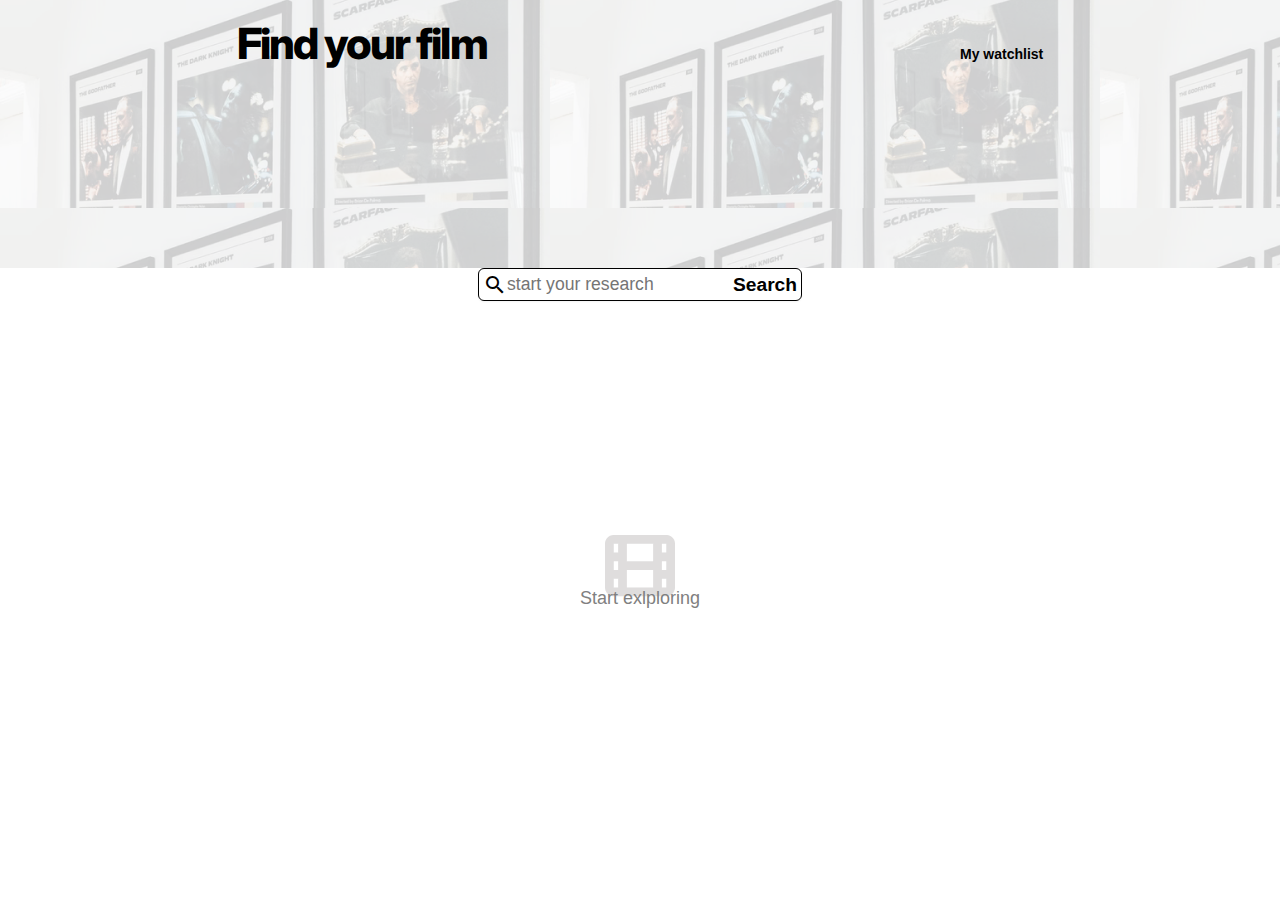
<file: index.html>
<!DOCTYPE html>
<html lang="en">
<head>
  <meta charset="UTF-8">
  <meta name="viewport" content="width=device-width, initial-scale=1.0">
  <link href="https://cdn.jsdelivr.net/npm/bootstrap@5.0.2/dist/css/bootstrap.min.css" rel="stylesheet" integrity="sha384-EVSTQN3/azprG1Anm3QDgpJLIm9Nao0Yz1ztcQTwFspd3yD65VohhpuuCOmLASjC" crossorigin="anonymous">
  <meta http-equiv="X-UA-Compatible" content="ie=edge">
  <link href="https://fonts.googleapis.com/icon?family=Material+Icons"
      rel="stylesheet">
  <link rel="stylesheet" href="https://fonts.googleapis.com/css2?family=Material+Symbols+Outlined:opsz,wght,FILL,GRAD@20..48,100..700,0..1,-50..200" />
    <link rel="stylesheet" href="css/style.css">
  <title>movie watchlist - scrimba project api </title>
</head>
<body>
  <header class="container-fluid">
    <h1>Find your film</h1>
    <a class = "watchlist-page" href="watchlist.html"><h3>My watchlist</h3></a>
  </header>
  <div class="container">
    <div class="search-bar">
      <form action="">
      <span class="material-icons md-16">search</span>
      <input type="text" class="searchTerm" placeholder="start your research">
      

    </form>
    <button type="submit" class="searchButton">Search</button>
    </div>
  </div>
  <div id= "display-movie-list"></div>
<script type="text/javascript" src="js/main.js"></script>
</body>
</html>
</file>
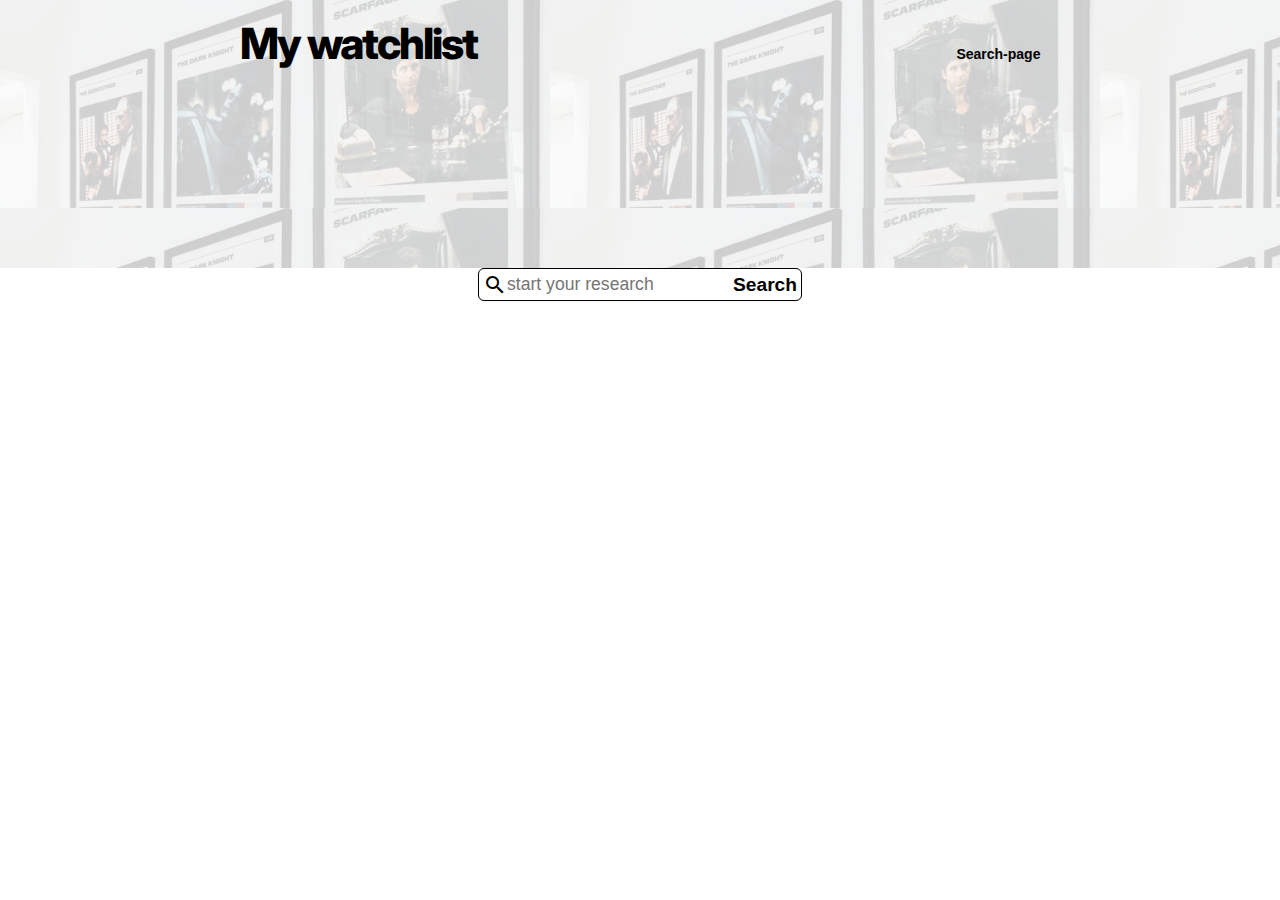
<file: watchlist.html>
<!DOCTYPE html>
<html lang="en">
<head>
  <meta charset="UTF-8">
  <meta name="viewport" content="width=device-width, initial-scale=1.0">
  <link href="https://cdn.jsdelivr.net/npm/bootstrap@5.0.2/dist/css/bootstrap.min.css" rel="stylesheet" integrity="sha384-EVSTQN3/azprG1Anm3QDgpJLIm9Nao0Yz1ztcQTwFspd3yD65VohhpuuCOmLASjC" crossorigin="anonymous">
  <meta http-equiv="X-UA-Compatible" content="ie=edge">
  <link href="https://fonts.googleapis.com/icon?family=Material+Icons"
      rel="stylesheet">
    <link rel="stylesheet" href="css/style.css">
  <title>movie watchlist - scrimba project api </title>
</head>
<body>
  <header class = "container-fluid">
    <h1>My watchlist</h1>
    <a class = "watchlist-page" href="index.html"><h3>Search-page</h3></a>
  </header>
  <div class="search-bar">
    <form action="">
     <span class="material-icons md-16">search</span>
     <input type="text" class="searchTerm" placeholder="start your research">
    </form>
   <button type="submit" class="searchButton">Search</button>
   </div>
  <div id = "display-movie-list"></div>

<script>




  let movieID
  let cardMovie

  const movieList = document.getElementById("display-movie-list")
  const favMovies = JSON.parse(localStorage.getItem("favMovies"))
    window.onload = () => { JSON.parse(localStorage.getItem("favMovies"))
  console.log(favMovies)


  if (favMovies.length === 0) {
    movieList.innerHTML =
     `<div style = "margin: 60px auto;font-size: 20px;text-align: center"
     <p> Start looking for a movie to add</p><a href="index.html"><img src = "imgs/watchlist-btn.png"></a>
     </div>
     `
  } else {


   favMovies.map(movie => {
    const wrapper = document.createElement("div")
   wrapper.classList.add("movies")
   const poster = document.createElement("div")
   poster.classList.add("movie-card", "poster")
   const title = document.createElement("div")
   title.classList.add("movie-card", "title")
   const score = document.createElement("div")
   score.classList.add("movie-card", "score")
   const runtime = document.createElement("div")
   runtime.classList.add("movie-card", "runtime")
   const genre = document.createElement("div")
   genre.classList.add("movie-card", "genre")
   const watchlist = document.createElement("div")
   watchlist.classList.add("movie-card", "watchlist-btn")
   const plot = document.createElement("div")
   plot.classList.add("movie-card", "plot")
   wrapper.append(poster, title, score, runtime, genre, watchlist, plot)
   movieList.append(wrapper)
   const posterImage = document.createElement('img');
   poster.append(posterImage)
   posterImage.setAttribute('src', `${movie.Poster}`);
   plot.textContent =`${movie.Plot}`
   watchlist.innerHTML =`<img id= "${movie.imdbID}"  src="imgs/remove-icon.png" >watchlist`
   title.textContent =`${movie.Title}`
   genre.textContent =`${movie.Genre}`
   runtime.textContent =`${movie.Runtime}`
   score.innerHTML = `<img src=" imgs/star-score.png"> ${movie.imdbRating}`

     document.getElementById(movie.imdbID).onclick = function(e){
       console.log(e)
       wrapper.innerHTML = ""
       const indexOfObject = favMovies.findIndex(object => {
       return object.id === movie.imdbID;
     });
         console.log(indexOfObject);
         favMovies.splice(indexOfObject, 1);
         localStorage.setItem('favMovies', JSON.stringify(favMovies));

     }
   })
}
}




</script>
</body>
</html>
</file>
<file: css/style.css>
@import url('https://fonts.googleapis.com/css2?family=Inter:wght@800&display=swap');
*{
  margin: 0;
  padding: 0;
  font-family: 'Roboto Condensed', sans-serif;
}
.container-fluid {
  display: flex;
  position: relative;
  justify-content: space-around;
  align-items: baseline;
  background: url("../imgs/watchlist-header.png");
  height: 268px;
}

h1 {
  font-family: "Inter", sans-serif;
  font-size: 43px;
  font-weight: 800;
  line-height: 2em;
  letter-spacing: -0.045em;

}

h3 {

font-size: 14px;
font-weight: 700;
line-height: 20px;
letter-spacing: 0em;

}

.watchlist-page {
  all: unset;
  cursor: pointer;

}

.search-bar {
  -webkit-box-sizing: border-box;
  box-sizing: border-box;
  display: flex;
  align-items: center;
  padding: .2em;
  max-width: fit-content;
  margin: 0 auto;
  background: #FFFFFF;
  border: 1px solid #D1D5DB;
  box-shadow: 0px 1px 2px rgba(0, 0, 0, 0.05);
  border-radius: 6px;
  border: 1px solid black;
  font-size: 1.1rem;
  margin-bottom: 2em;

}
form {
  display: flex;
  flex: auto;
  min-width: 0;
  justify-content: space-around;
  align-items: center;
}

.material-icons {
  flex: none;
  
  }

.searchTerm, .searchButton{
all: unset;
flex: auto;
min-width: 0;

}


.searchButton {
 flex: none;
  font-size: 1.2rem;
  font-weight: bold;
  line-height: 20px;
  letter-spacing: 0em;
  text-align: left;
  cursor:pointer;
  
}

.initialScreen {
  display:flex;
  margin-top: 15%;
  flex-direction: column;
  justify-content: center;
  align-items: center;
  text-align: center;
  color: grey;
  line-height: 2px;
  font-size: 18px;
}

#display-movie-list{
  display: flex;
  flex-direction: column;
  padding: 10px;
  gap: 3.5rem;

}

.movies {
  display:grid;
  max-width: 1200px;
  grid-template-columns: repeat(autofill,1fr);
  grid-template-rows: 4rem 4rem 9rem;
  grid-template-areas:
    "poster title score runtime"
    "poster ...  genre watchlist"
    "poster plot plot plot"
}

.poster {
  grid-area: poster;
  
  
  }

  .poster img {
    max-width: 100%;
    max-height: 17rem;
    
  }


.title {
  grid-area: title;
   font-size: 1.2rem;
  font-weight: 200;
  margin-left: .4em;
  letter-spacing: 0em;
  

}

.score {
  grid-area: score;
  
}

.runtime {
  grid-area: runtime;
  
  font-size: 1.2rem;
  font-weight: 200;
  line-height: 20px;
  letter-spacing: 0em;
  text-align: left;
  
}

.genre {
  grid-area: genre;
  
  font-size: 1.2rem;
  font-weight: 200;
  line-height: 20px;
  letter-spacing: 0em;
  text-align: left;
  
}

.watchlist-btn {
  grid-area: watchlist;
  display: flex;
  justify-content: flex-end;
  
}

.watchlist-btn img {
  width: 16px;
  height: 16px;
  margin-right: 5px;
  cursor: pointer;
}

.plot {
  grid-area: plot;
  padding: 10px;
  font-size: 1.4rem;
  font-weight: 200;
  line-height: 20px;
  letter-spacing: 0em;
  color: #6B7280;
}

hr {
  grid-column: 1/5;
  grid-row: 4;
  width: 100%;
  color: black;
}


@media screen and (max-width: 680px) {
  .movies {
    display:grid;
    grid-gap: 1em;
    grid-template-columns: repeat(2,1fr);
    grid-template-rows: repeat(autofill, 1fr);
    
    grid-template-areas:
      "poster title score runtime"
      "poster genre watchlist "
      "poster plot plot"
  }
  .title {
    margin-left: 0;
  }
}  

@media screen and (max-width: 580px) {
  
.movies {
    display: grid;
    grid-gap: 1em;
    grid-template-columns: repeat(3,1fr);
    grid-template-rows: 4rem;
   
    grid-template-areas:
        "poster poster poster"
        "poster poster poster"
        "title score runtime"
        " genre watchlist ... "
        " plot plot plot";
}

  }
</file>
